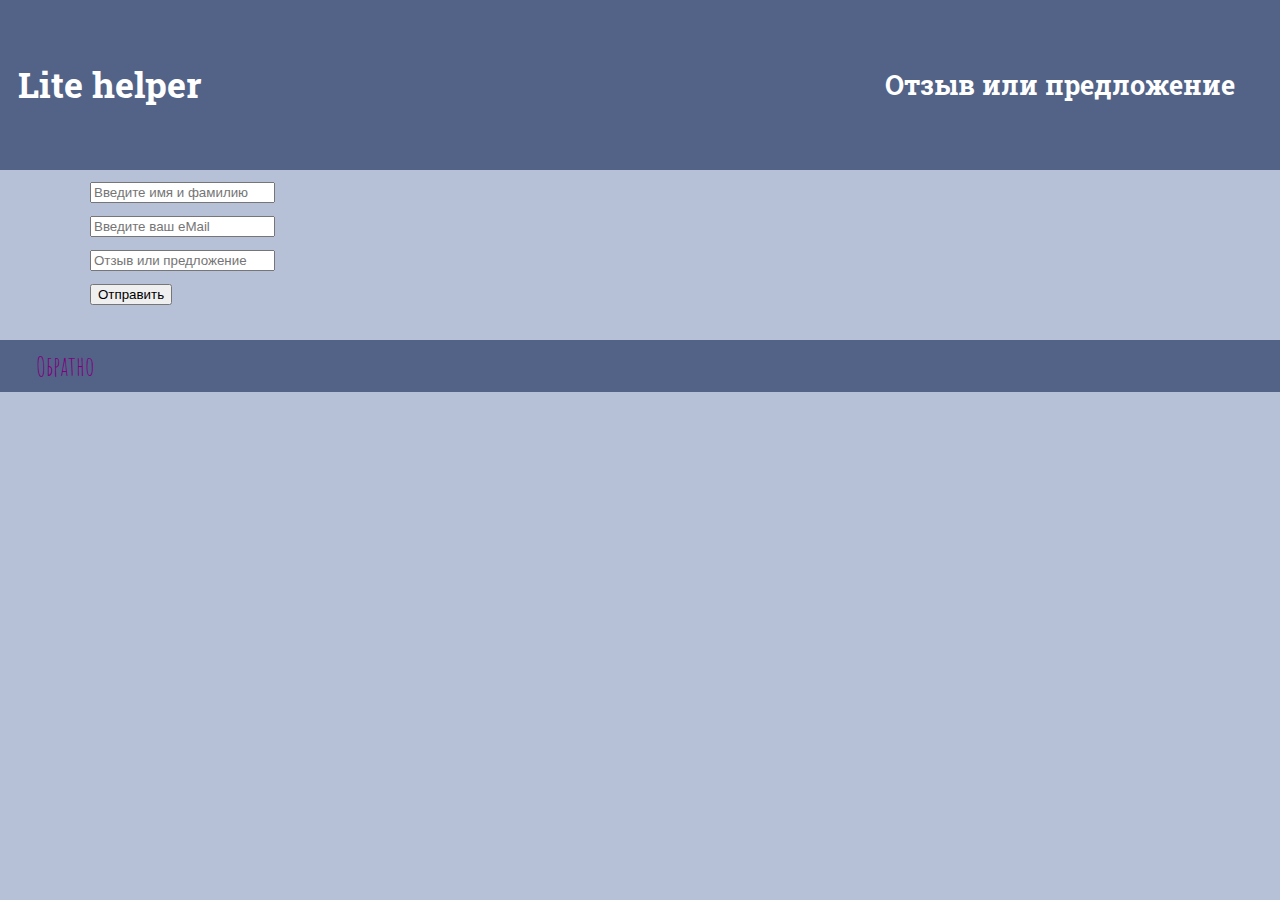
<file: otziv.html>
<!DOCTYPE html>
<html lang="en">
<head>
    <meta charset="UTF-8">
    <meta http-equiv="X-UA-Compatible" content="IE=edge">
    <meta name="viewport" content="width=device-width, initial-scale=1.0">
    <title>Отзыв</title>
    <link rel="stylesheet" href="style.css">
</head>
<body>
    <header>
        <h1 class="siteName">Lite helper</h1>
        <h2>Отзыв или предложение</h2>
    </header>
    <section class="main">
    <section class="k1">
        
        <input type='text' placeholder='Введите имя и фамилию'><br>
        <input type='email' placeholder='Введите ваш eMail'><br>
        <input type="text" placeholder='Отзыв или предложение'><br>
        <button type="button" class="btn">Отправить</button>
    </section></section><br>
    <footer>
        <a href="index.html">Обратно</a>
    </footer>
</body>
</html>
</file>
<file: style.css>
@import url('https://fonts.googleapis.com/css2?family=Amatic+SC:wght@700&family=Roboto+Slab&display=swap');
body{
    background-color: #B6C1D8;
    margin: 0;
    font-family: 'Amatic SC', cursive;
    font-size: 3vh;
}
header{
    background-color: #526387;
    padding: 4vh;
    margin: 0;
    width: 100;
    display: flex;
    justify-content: end;
    font-family: 'Roboto Slab', serif;
    font-size: 2vh;
}

footer{
    background-color: #526387;
    margin: 0;
    width: 100;
    padding: 1vh 4vh;
    color: #13264E;
}
img{
    max-height: 20vh;
    max-width: 100%;
}
a{
    text-decoration: none;
    color: purple;
}
h2{
    color: white;
    padding: 1vh;
}
.scroll{
    color: white;
}
.main{
    padding: 0px 10vh;
    width: 1000px;
}
.siteName{
    color: white;
    position: absolute;
    top: 2vh;
    left: 0;
    padding: 2vh 2vh;
}

.k1{
    display: block;
}

#invisible-button{
    background-color: #505a6e;
    position: absolute;
    left: 1200px;
    top: 200px;
    height: 1px;
    width: 1px;
}
</file>
